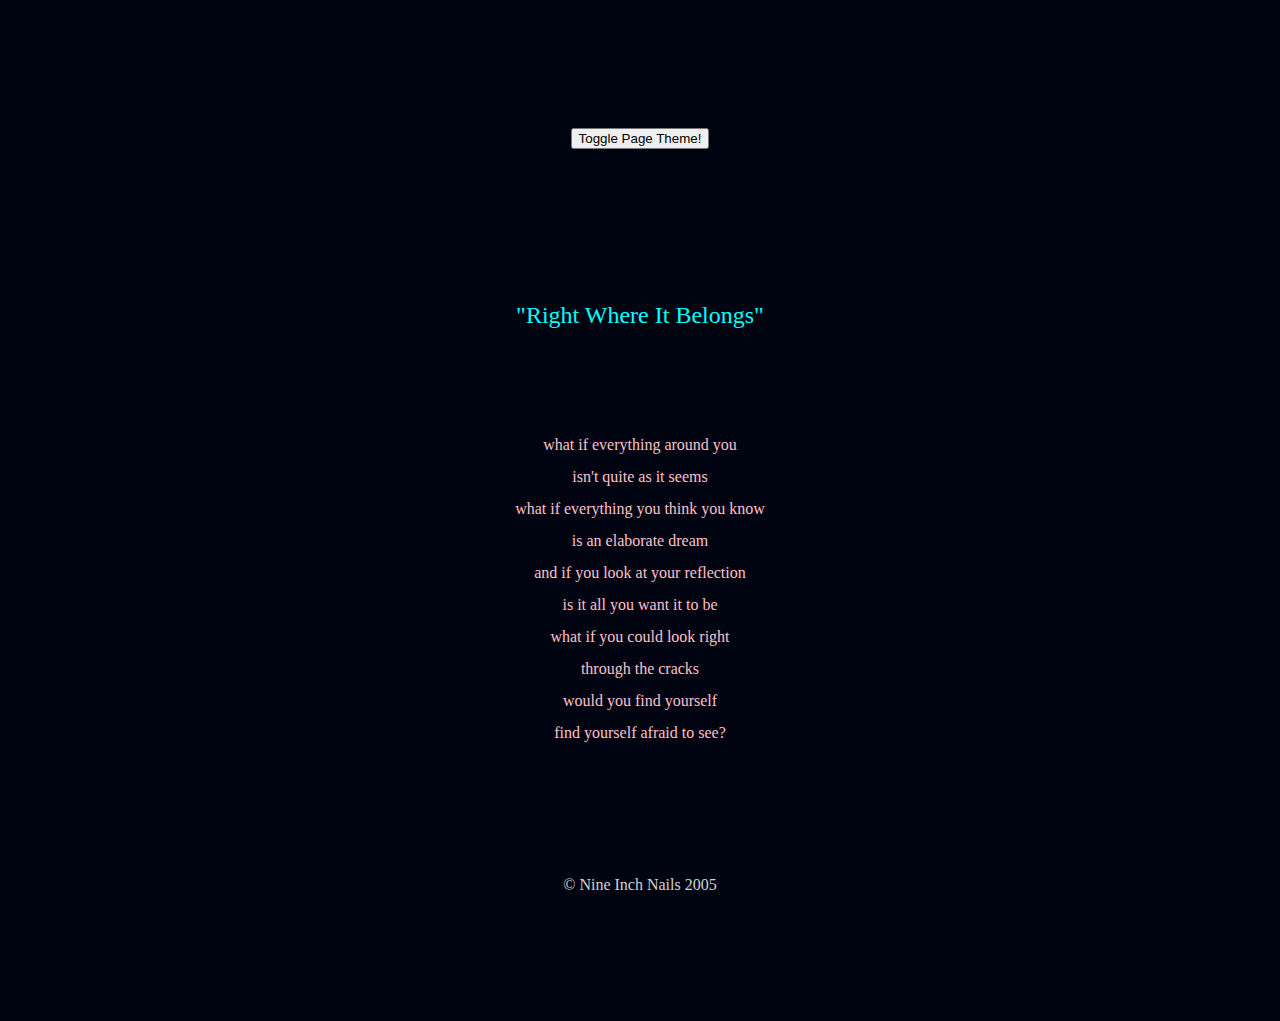
<file: dark-theme/index.html>
<!DOCTYPE html>
<html lang="en">
  <head>
    <title>Advanced Assignments - Dark Theme</title>
    <meta charset="utf-8" />
    <meta name="viewport" content="width=device-width, initial-scale=1" />
    <link rel="stylesheet" href="reset.css" />
    <link rel="stylesheet" id="dark-theme" href="dark-theme.css" />
    <link rel="stylesheet" id="light-theme" href="light-theme.css" />
    <script type="text/javascript" src="dark-theme.js" async></script>
  </head>
  
  <body>
    <div class="container">
      <button class="toggle-theme">Toggle Page Theme!</button>
      <h1>"Right Where It Belongs"</h1>
      <div class="lyrics">
        <p>what if everything around you</p>
        <p>isn't quite as it seems</p>
        <p>what if everything you think you know</p>
        <p>is an elaborate dream</p>
        <p>and if you look at your reflection</p>
        <p>is it all you want it to be</p>
        <p>what if you could look right</p>
        <p>through the cracks</p>
        <p>would you find yourself</p>
        <p>find yourself afraid to see?</p>
     </div>
     <section class="copyright">© Nine Inch Nails 2005</section>
    </div>
  </body>
</html>
</file>
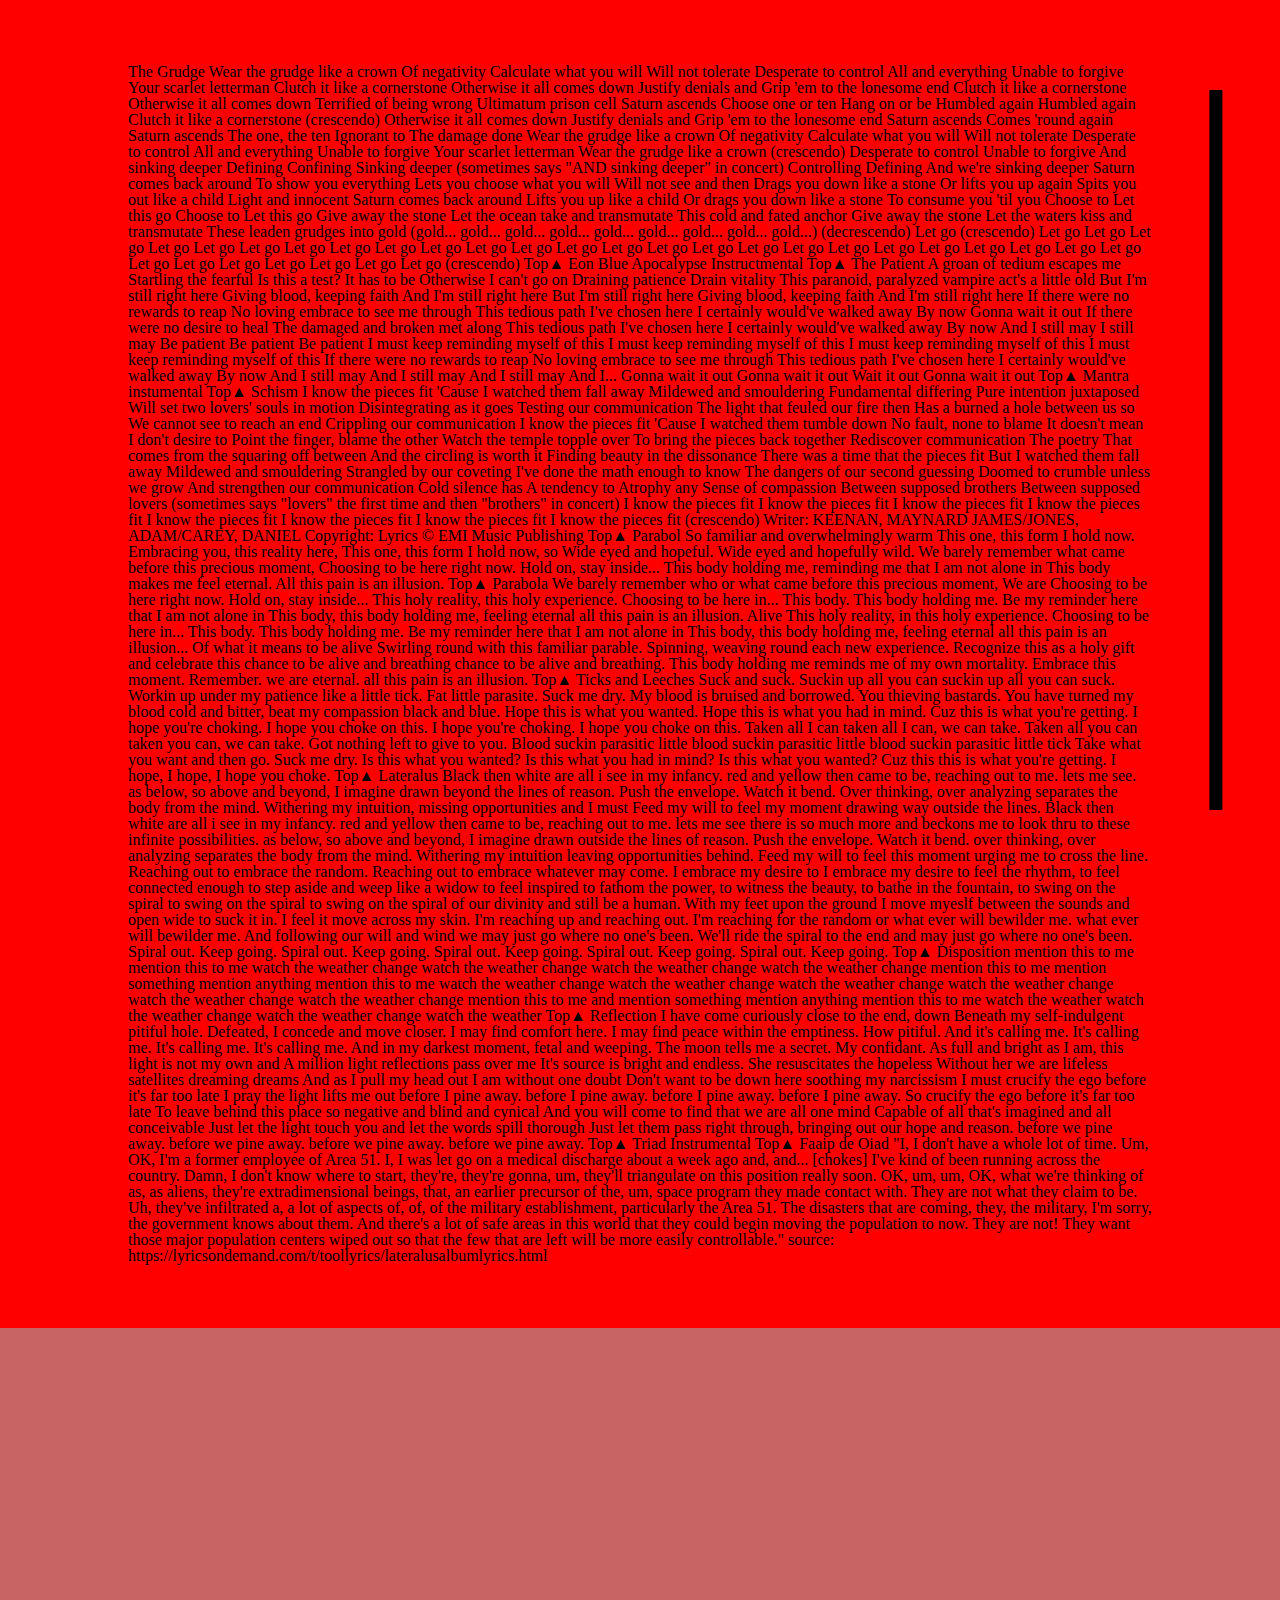
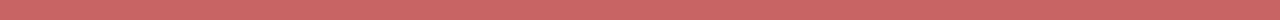
<file: scroll-progress-bar/spb.html>
<!DOCTYPE html>
<html lang="en">
  <head>
    <title>Advanced Assignments - Scroll Progress Bar</title>

    <meta charset="utf-8" />
    <meta name="viewport" content="width=device-width, initial-scale=1" />
    <link rel="stylesheet" href="spb.css" />
    <script type="text/javascript" src="spb.js" async></script>
  </head>
  
  <body>
    <div class="omni-container">
        <div class="outer-scroll-bar">
          <div class="inner-scroll-bar">
        </div>
      </div>

      <p>The Grudge


Wear the grudge like a crown
Of negativity
Calculate what you will
Will not tolerate
Desperate to control
All and everything
Unable to forgive
Your scarlet letterman

Clutch it like a cornerstone
Otherwise it all comes down
Justify denials and
Grip 'em to the lonesome end

Clutch it like a cornerstone
Otherwise it all comes down
Terrified of being wrong
Ultimatum prison cell

Saturn ascends
Choose one or ten
Hang on or be
Humbled again
Humbled again

Clutch it like a cornerstone (crescendo)
Otherwise it all comes down
Justify denials and
Grip 'em to the lonesome end

Saturn ascends
Comes 'round again
Saturn ascends
The one, the ten
Ignorant to
The damage done

Wear the grudge like a crown
Of negativity
Calculate what you will
Will not tolerate
Desperate to control
All and everything
Unable to forgive
Your scarlet letterman

Wear the grudge like a crown (crescendo)
Desperate to control
Unable to forgive
And sinking deeper

Defining
Confining
Sinking deeper (sometimes says "AND sinking deeper" in concert)

Controlling
Defining
And we're sinking deeper

Saturn comes back around
To show you everything
Lets you choose what you will
Will not see and then
Drags you down like a stone
Or lifts you up again
Spits you out like a child
Light and innocent

Saturn comes back around
Lifts you up like a child
Or drags you down like a stone
To consume you 'til you
Choose to
Let this go
Choose to
Let this go

Give away the stone
Let the ocean take and transmutate
This cold and fated anchor
Give away the stone
Let the waters kiss and transmutate
These leaden grudges into gold
(gold... gold... gold... gold... gold...
gold... gold... gold... gold...) (decrescendo)

Let go (crescendo)

Let go
Let go
Let go
Let go
Let go
Let go
Let go
Let go
Let go
Let go
Let go
Let go
Let go
Let go
Let go
Let go
Let go
Let go
Let go
Let go
Let go
Let go
Let go
Let go
Let go
Let go
Let go
Let go
Let go
Let go
Let go
Let go (crescendo)
 

Top▲  
Eon Blue Apocalypse


Instructmental
 

Top▲  
The Patient


A groan of tedium escapes me
Startling the fearful
Is this a test?
It has to be
Otherwise I can't go on

Draining patience
Drain vitality
This paranoid, paralyzed vampire act's a little old

But I'm still right here
Giving blood, keeping faith
And I'm still right here

But I'm still right here
Giving blood, keeping faith
And I'm still right here

If there were no rewards to reap
No loving embrace to see me through
This tedious path I've chosen here
I certainly would've walked away
By now

Gonna wait it out

If there were no desire to heal
The damaged and broken met along
This tedious path I've chosen here
I certainly would've walked away
By now

And I still may
I still may

Be patient
Be patient
Be patient

I must keep reminding myself of this
I must keep reminding myself of this
I must keep reminding myself of this
I must keep reminding myself of this

If there were no rewards to reap
No loving embrace to see me through
This tedious path I've chosen here
I certainly would've walked away
By now

And I still may
And I still may
And I still may
And I...

Gonna wait it out
Gonna wait it out
Wait it out
Gonna wait it out
 

Top▲  
Mantra


instumental
 

Top▲  
Schism


I know the pieces fit
'Cause I watched them fall away
Mildewed and smouldering
Fundamental differing
Pure intention juxtaposed
Will set two lovers' souls in motion
Disintegrating as it goes
Testing our communication
The light that feuled our fire then
Has a burned a hole between us so
We cannot see to reach an end
Crippling our communication

I know the pieces fit
'Cause I watched them tumble down
No fault, none to blame
It doesn't mean I don't desire to
Point the finger, blame the other
Watch the temple topple over
To bring the pieces back together
Rediscover communication

The poetry
That comes from the squaring off between
And the circling is worth it
Finding beauty in the dissonance

There was a time that the pieces fit
But I watched them fall away
Mildewed and smouldering
Strangled by our coveting
I've done the math enough to know
The dangers of our second guessing
Doomed to crumble unless we grow
And strengthen our communication

Cold silence has
A tendency to
Atrophy any
Sense of compassion
Between supposed brothers
Between supposed lovers
(sometimes says "lovers" the first
time and then "brothers" in concert)

I know the pieces fit
I know the pieces fit
I know the pieces fit
I know the pieces fit
I know the pieces fit
I know the pieces fit
I know the pieces fit
I know the pieces fit (crescendo)

Writer: KEENAN, MAYNARD JAMES/JONES, ADAM/CAREY, DANIEL
Copyright: Lyrics © EMI Music Publishing
 

Top▲  
Parabol


So familiar and overwhelmingly warm
This one, this form I hold now.
Embracing you, this reality here,
This one, this form I hold now, so
Wide eyed and hopeful.
Wide eyed and hopefully wild.

We barely remember what came before this precious moment,
Choosing to be here right now. Hold on, stay inside...
This body holding me, reminding me that I am not alone in
This body makes me feel eternal. All this pain is an illusion.
 

Top▲  
Parabola


We barely remember who or what came before this precious moment,
We are Choosing to be here right now. Hold on, stay inside...
This holy reality, this holy experience. Choosing to be here in...

This body. This body holding me. Be my reminder here that I am not alone in
This body, this body holding me, feeling eternal all this pain is an illusion.

Alive

This holy reality, in this holy experience. Choosing to be here in...

This body. This body holding me. Be my reminder here that I am not alone in
This body, this body holding me, feeling eternal all this pain is an illusion...
Of what it means to be alive

Swirling round with this familiar parable.
Spinning, weaving round each new experience.
Recognize this as a holy gift and celebrate this
chance to be alive and breathing
chance to be alive and breathing.

This body holding me reminds me of my own mortality.
Embrace this moment. Remember. we are eternal.
all this pain is an illusion.
 

Top▲  
Ticks and Leeches


Suck and suck. Suckin up all you can suckin up all you can suck.
Workin up under my patience like a little tick.
Fat little parasite. Suck me dry.
My blood is bruised and borrowed. You thieving bastards.
You have turned my blood cold and bitter,
beat my compassion black and blue.

Hope this is what you wanted.
Hope this is what you had in mind.
Cuz this is what you're getting.
I hope you're choking. I hope you choke on this.
I hope you're choking. I hope you choke on this.

Taken all I can taken all I can, we can take. Taken all you can taken you can,
we can take.
Got nothing left to give to you.
Blood suckin parasitic little blood suckin parasitic little
blood suckin parasitic little tick
Take what you want and then go.

Suck me dry.

Is this what you wanted?
Is this what you had in mind?
Is this what you wanted?
Cuz this this is what you're getting.
I hope, I hope, I hope you choke.
 

Top▲  
Lateralus


Black then white are all i see in my infancy.
red and yellow then came to be, reaching out to me.
lets me see.
as below, so above and beyond, I imagine
drawn beyond the lines of reason.
Push the envelope. Watch it bend.

Over thinking, over analyzing separates the body from the mind.
Withering my intuition, missing opportunities and I must
Feed my will to feel my moment drawing way outside the lines.

Black then white are all i see in my infancy.
red and yellow then came to be, reaching out to me.
lets me see there is so much more and
beckons me to look thru to these infinite possibilities.
as below, so above and beyond, I imagine
drawn outside the lines of reason.
Push the envelope. Watch it bend.

over thinking, over analyzing separates the body from the mind.
Withering my intuition leaving opportunities behind.
Feed my will to feel this moment urging me to cross the line.
Reaching out to embrace the random.
Reaching out to embrace whatever may come.

I embrace my desire to
I embrace my desire to
feel the rhythm, to feel connected enough to step aside and weep like a widow
to feel inspired to fathom the power, to witness the beauty,
to bathe in the fountain,
to swing on the spiral
to swing on the spiral
to swing on the spiral of our divinity and still be a human.

With my feet upon the ground I move myeslf between the sounds and open wide to
suck it in.
I feel it move across my skin.
I'm reaching up and reaching out. I'm reaching for the random or what ever will
bewilder me.
what ever will bewilder me.
And following our will and wind we may just go where no one's been.
We'll ride the spiral to the end and may just go where no one's been.
Spiral out. Keep going.
Spiral out. Keep going.
Spiral out. Keep going.
Spiral out. Keep going.
Spiral out. Keep going.
 

Top▲  
Disposition


mention this to me
mention this to me
watch the weather change
watch the weather change
watch the weather change
watch the weather
change

mention this to me
mention something
mention anything
mention this to me
watch the weather change
watch the weather change
watch the weather change
watch the weather change
watch the weather
change

watch the weather
change

mention this to me and
mention something
mention anything
mention this to me
watch the weather
watch the weather
change

watch the weather change

watch the weather
 

Top▲  
Reflection


I have come curiously close to the end, down
Beneath my self-indulgent pitiful hole.
Defeated,
I concede and move closer. I may find comfort here.
I may find peace within the emptiness. How pitiful.
And it's calling me.
It's calling me.
It's calling me.
It's calling me.

And in my darkest moment, fetal and weeping.
The moon tells me a secret. My confidant.
As full and bright as I am, this light is not my own and
A million light reflections pass over me
It's source is bright and endless.
She resuscitates the hopeless
Without her we are lifeless satellites dreaming dreams
And as I pull my head out I am without one doubt
Don't want to be down here soothing my narcissism
I must crucify the ego before it's far too late
I pray the light lifts me out before I pine away.
before I pine away.
before I pine away.
before I pine away.

So crucify the ego before it's far too late
To leave behind this place so negative and blind and cynical
And you will come to find that we are all one mind
Capable of all that's imagined and all conceivable
Just let the light touch you and let the words spill thorough
Just let them pass right through, bringing out our hope and reason.

before we pine away.
before we pine away.
before we pine away.
before we pine away.
 

Top▲  
Triad


Instrumental
 

Top▲  
Faaip de Oiad


"I, I don't have a whole lot of time. Um, OK, I'm a former employee of Area 51. I, I was let go on a medical discharge about a week ago and, and... [chokes] I've kind of been running across the country. Damn, I don't know where to start, they're, they're gonna, um, they'll triangulate on this position really soon.

OK, um, um, OK, what we're thinking of as, as aliens, they're extradimensional beings, that, an earlier precursor of the, um, space program they made contact with. They are not what they claim to be. Uh, they've infiltrated a, a lot of aspects of, of, of the military establishment, particularly the Area 51.

The disasters that are coming, they, the military, I'm sorry, the government knows about them. And there's a lot of safe areas in this world that they could begin moving the population to now. They are not! They want those major population centers wiped out so that the few that are left will be more easily controllable."


source: https://lyricsondemand.com/t/toollyrics/lateralusalbumlyrics.html</p>
    </div>
  </body>
</html>
</file>
<file: dark-theme/dark-theme.css>
body {
  background-color: rgb(0,4,17);
}

h1 {
  color: cyan;
}

p {
  color: pink;
}

.copyright {
  color: lightgrey;
}
</file>
<file: dark-theme/light-theme.css>
body {
  background-color: rgb(225,225,230);
}

h1 {
  color: black;
}

p {
  color: rgb(20,100,140);
}

.copyright {
  color: black;
}
</file>
<file: scroll-progress-bar/spb.css>
/* you may need to experiment with the "position" property for your scroll bar */
/* your scroll bar and the fill inside will be styled separately */


/* http://meyerweb.com/eric/tools/css/reset/ 
   v2.0 | 20110126
   License: none (public domain)
*/

html, body, div, span, applet, object, iframe,
h1, h2, h3, h4, h5, h6, p, blockquote, pre,
a, abbr, acronym, address, big, cite, code,
del, dfn, em, img, ins, kbd, q, s, samp,
small, strike, strong, sub, sup, tt, var,
b, u, i, center,
dl, dt, dd, ol, ul, li,
fieldset, form, label, legend,
table, caption, tbody, tfoot, thead, tr, th, td,
article, aside, canvas, details, embed, 
figure, figcaption, footer, header, hgroup, 
menu, nav, output, ruby, section, summary,
time, mark, audio, video {
	margin: 0;
	padding: 0;
	border: 0;
	font-size: 100%;
	font: inherit;
	vertical-align: baseline;
}
/* HTML5 display-role reset for older browsers */
article, aside, details, figcaption, figure, 
footer, header, hgroup, menu, nav, section {
	display: block;
}
body {
	line-height: 1;
}
ol, ul {
	list-style: none;
}
blockquote, q {
	quotes: none;
}
blockquote:before, blockquote:after,
q:before, q:after {
	content: '';
	content: none;
}
table {
	border-collapse: collapse;
	border-spacing: 0;
}

/* ************************** */
/* ****** END RESET ********* */
/* ************************** */

html {
  height: 180vh;
}

body {
  height: 180vh;
  background-color: rgb(200,100,100);
}

.omni-container {
  background-color: red;
  display: flex;
  flex-direction: column;
  align-items: flex-end;
  min-height: 180vh;
  width: 100vw;
  position: relative;
  top: -80vh;
}

.outer-scroll-bar {
  display: flex;
  height: 80vh;
  width: 1%;
  background-color: black;
  position: sticky;
  top: 10%;
  transform: translateX(-450%);
}

.inner-scroll-bar {
  height: 0;
  width: 100%;
  background-color: green;
}

p {
  padding: 5% 10% 5% 10%;
}
</file>
